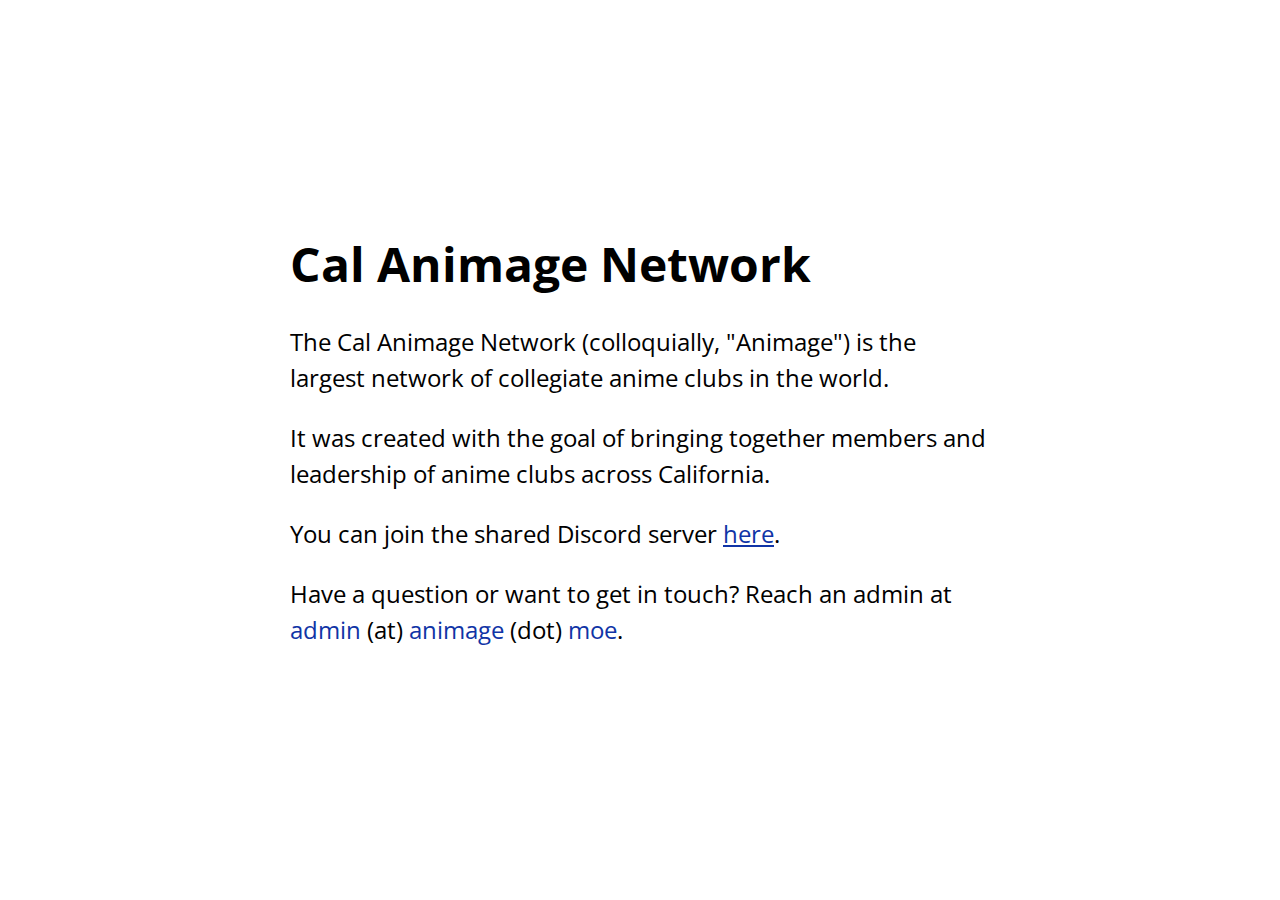
<file: index.html>
<!DOCTYPE html>
<html>
    <head>
        <title>Cal Animage Network</title>
        <meta name="title" content="Cal Animage">
        <meta name="description" content="The largest network of collegiate anime clubs in the world.">
        <meta name="robots" content="index,nofollow">
        <meta name="viewport" content="width=device-width, initial-scale=1">
        <link rel="canonical" href="https://animage.moe">
        
        <link rel="preconnect" href="https://fonts.gstatic.com">
        <link href="https://fonts.googleapis.com/css2?family=Open+Sans&display=swap" rel="stylesheet"> 
        <link rel="stylesheet" type="text/css" href="./style.css">
    </head>
    <body>
        <div class="container">
            <h1>Cal Animage Network</h1>
            <p>
                The Cal Animage Network (colloquially, "Animage")
                is the largest network of collegiate anime clubs
                in the world.
            </p>
            <p>
                It was created with the goal of bringing together
                members and leadership of anime clubs across
                California.
            </p>
            <p>
                You can join the shared Discord server 
                <a href="https://discord.gg/XphwhBu" target="_blank" rel="noreferrer">here</a>.
            </p>
            <p>
                Have a question or want to get in touch? Reach an
                admin at
                <br aria-hidden="true" />
                <span class="accent">admin</span> (at)
                <span class="accent">animage</span> (dot)
                <span class="accent">moe</span>.
            </p>
        </div>
    </body>
</html>
</file>
<file: style.css>
body {
    font-family: 'Open Sans', 'Segoe UI', Tahoma, Geneva, Verdana, sans-serif;
    font-size: 1.5rem;
    line-height: 1.5;

    padding: 0;
    margin: 0;
    height: 100vh;
    width: 100vw;

    display: flex;
    justify-content: space-around;
    align-items: center;
    word-wrap: break-word;
}

h1, h2, h3, h4, h5, h6 {
    margin: 0;
}

a {
    margin: 0;
    color: #1034A6;
    transition: color .3s ease-in;
}
a:visited {
    color: #1034A6;
}
a:hover, a:active {
    color: #361354;
}

.container {
    padding: 1rem;
    max-width: 700px;
}

.accent {
    color: #1034A6;
}
</file>
